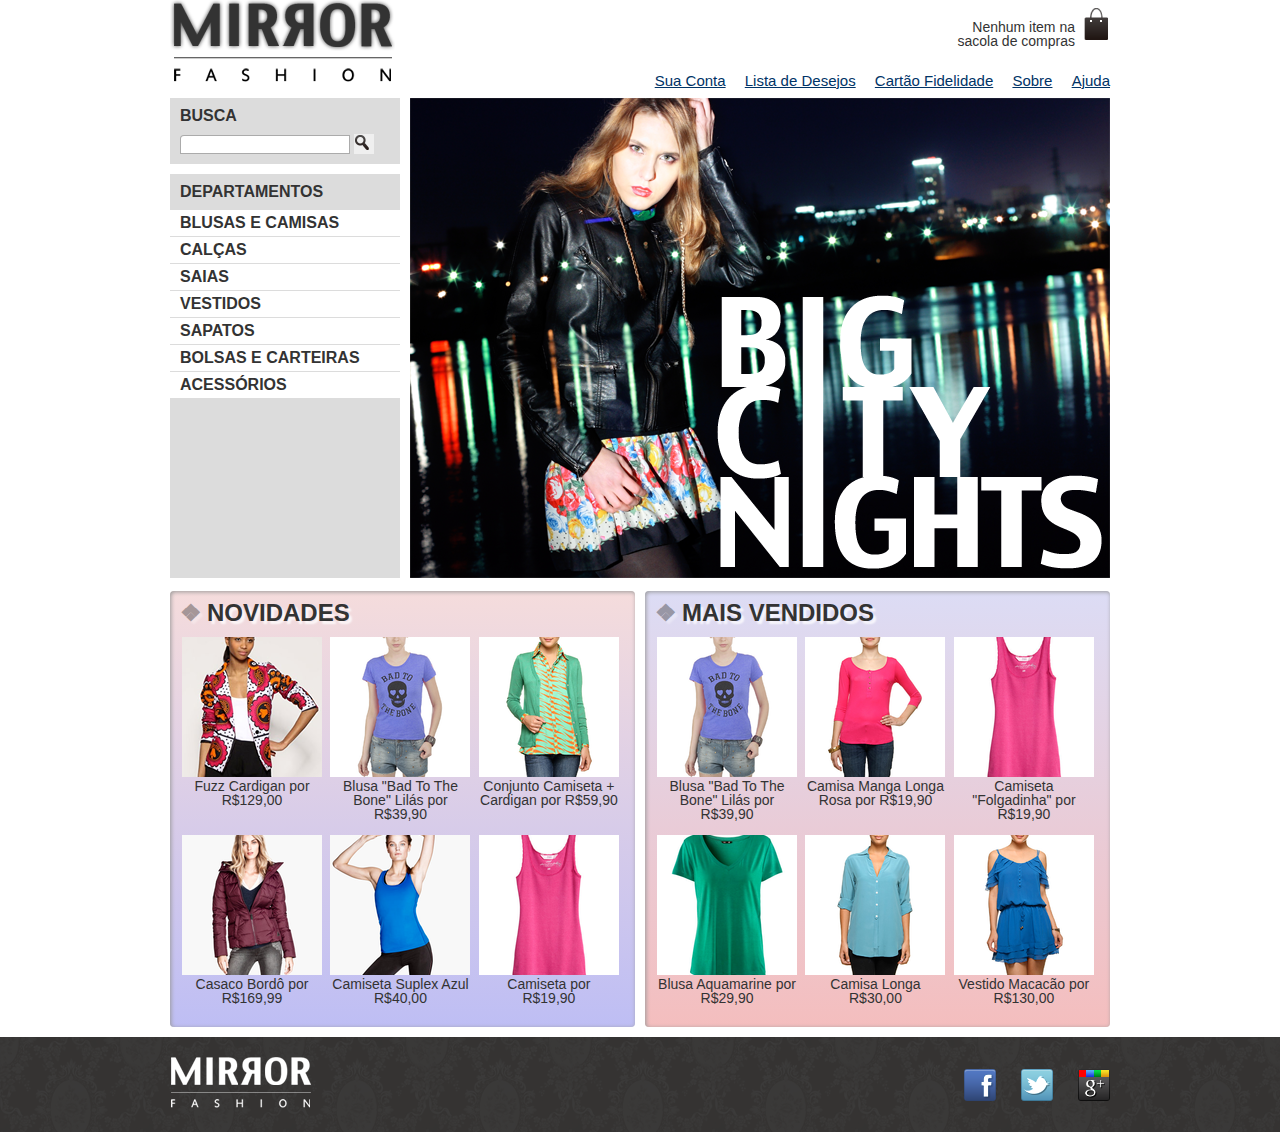
<file: html/index.html>
<!DOCTYPE html>
<html lang="pt-BR">
<head>
    <meta charset="UTF-8">
    <meta name="viewport" content="width=device-width, initial-scale=1.0">
    <title>Mirror Fashion</title>
    <link rel="stylesheet" class=".nav-link"href="../css/generic/reset.css">
    <link rel="stylesheet" class=".nav-link"href="../css/index.css">
</head>
<body>
    <header class="container">
        <h1><a href="index.html"><img src="../img/logo.png" alt="Logo da Mirror Fashion" class="logo"></a></h1>

        <p class="sacola">Nenhum item na sacola de compras</p>

        <nav class="wrap-menu">
            <ul class="menu-list">
                <li class="menu-items"><a class="nav-link" href="#" class="nav-link">Sua Conta</a></li>
                <li class="menu-items"><a class="nav-link" href="#" class="nav-link">Lista de Desejos</a></li>
                <li class="menu-items"><a class="nav-link" href="#" class="nav-link">Cartão Fidelidade</a></li>
                <li class="menu-items"><a class="nav-link" href="sobre.html" class="nav-link">Sobre</a></li>
                <li class="menu-items"><a class="nav-link" href="#" class="nav-link">Ajuda</a></li>
            </ul>
        </nav>
    </header>
    <div class="container destaque">

        <section class="busca">
            <h2>Busca</h2>

            <form>
                <input type="search">
                <button>Buscar</button>
            </form>
        </section>
        <!--fim .busca-->

        <section class="menu-departamentos">
            <h2>Departamentos</h2>

            <nav>
                <ul>
                    <li>
                        <a href="#">Blusas e Camisas</a>
                        <ul>
                            <li><a href="#">Manga Curta</a></li>
                            <li><a href="#">Manga Comprida</a></li>
                            <li><a href="#">Camisa Social</a></li>
                            <li><a href="#">Camisa Casual</a></li>
                        </ul>
                    </li>
                    <li><a href="#">Calças</a></li>
                    <li><a href="#">Saias</a></li>
                    <li><a href="#">Vestidos</a></li>
                    <li><a href="#">Sapatos</a></li>
                    <li><a href="#">Bolsas e Carteiras</a></li>
                    <li><a href="#">Acessórios</a></li>
                </ul>
            </nav>
        </section>
        <!--fim menu departamentos-->

        <section class="banner-destaque">
            <figure>
                <img src="../img/destaque-home.png" alt="Big City Night">
            </figure>
        </section>
        <!--fim .banner-destaque -->
    </div>
    <!--fim .container .destaque-->
    <div class="container paineis">
        <!--os paineis de novidades e mais vendidos entrarão aqui dentro-->
        <section class="painel novidades">
            <h2>Novidades</h2>
            <ol>
                <li>
                    <a href="produto.html">
                        <figure>
                            <img src="../img/produtos/miniatura1.png" alt="">
                            <figcaption>Fuzz Cardigan por R$129,00</figcaption>
                        </figure>
                    </a>
                </li>
                <li>
                    <a href="produto.html">
                        <figure>
                            <img src="../img/produtos/miniatura2.png" alt="">
                            <figcaption>Blusa "Bad To The Bone" Lilás por R$39,90</figcaption>
                        </figure>
                    </a>
                </li>
                <li>
                    <a href="produto.html">
                        <figure>
                            <img src="../img/produtos/miniatura3.png" alt="">
                            <figcaption>Conjunto Camiseta + Cardigan por R$59,90</figcaption>
                        </figure>
                    </a>
                </li>
                <li>
                    <a href="produto.html">
                        <figure>
                            <img src="../img/produtos/miniatura4.png" alt="">
                            <figcaption>Casaco Bordô por R$169,99</figcaption>
                        </figure>
                    </a>
                </li>
                <li>
                    <a href="produto.html">
                        <figure>
                            <img src="../img/produtos/miniatura5.png" alt="">
                            <figcaption>Camiseta Suplex Azul R$40,00</figcaption>
                        </figure>
                    </a>
                </li>
                <li>
                    <a href="produto.html">
                        <figure>
                            <img src="../img/produtos/miniatura6.png" alt="">
                            <figcaption>Camiseta por R$19,90</figcaption>
                        </figure>
                    </a>
                </li>
            </ol>
        </section>
        <section class="painel mais-vendidos">
            <h2>Mais Vendidos</h2>
            <ol>
                <li>
                    <a href="#">
                        <figure>
                            <img src="../img/produtos/miniatura2.png" alt="Blusa Bad To The Bone Lilás por R$39,90">
                            <figcaption>Blusa "Bad To The Bone" Lilás por R$39,90</figcaption>
                        </figure>
                    </a>
                </li>
                <li>
                    <a href="#">
                        <figure>
                            <img src="../img/produtos/miniatura13.png" alt="Camisa Manga Longa Rosa por R$19,90">
                            <figcaption>Camisa Manga Longa Rosa por R$19,90</figcaption>
                        </figure>
                    </a>
                </li>
                <li>
                    <a href="#">
                        <figure>
                            <img src="../img/produtos/miniatura6.png" alt="Camiseta Folgadinha por R$19,90">
                            <figcaption>Camiseta "Folgadinha" por R$19,90</figcaption>
                        </figure>
                    </a>
                </li>
                <li>
                    <a href="#">
                        <figure>
                            <img src="../img/produtos/miniatura7.png" alt="Blusa Aquamarine por R$29,90">
                            <figcaption>Blusa Aquamarine por R$29,90</figcaption>
                        </figure>
                    </a>
                </li>
                <li>
                    <a href="#">
                        <figure>
                            <img src="../img/produtos/miniatura12.png" alt="Camisa Longa R$30,00">
                            <figcaption>Camisa Longa R$30,00</figcaption>
                        </figure>
                    </a>
                </li>
                <li>
                    <a href="#">
                        <figure>
                            <img src="../img/produtos/miniatura15.png" alt="Vestido Macacão por R$130,00">
                            <figcaption>Vestido Macacão por R$130,00</figcaption>
                        </figure>
                    </a>
                </li>
            </ol>
        </section>
    </div>

    <!--RODAPÉ-->
    <footer>
        <div class="container">
            <img src="../img/logo-rodape.png" alt="Logo da Mirror Fashion">

            <ul class="social">
                <li><a href="facebook.com/mirrorfashion">Facebook</a></li>
                <li><a href="twitter.com/mirrorfashion">Twitter</a></li>
                <li><a href="plus.google.com/mirrorfashion">Google+</a></li>
            </ul>
        </div>
    </footer>


</body>
</html>
</file>
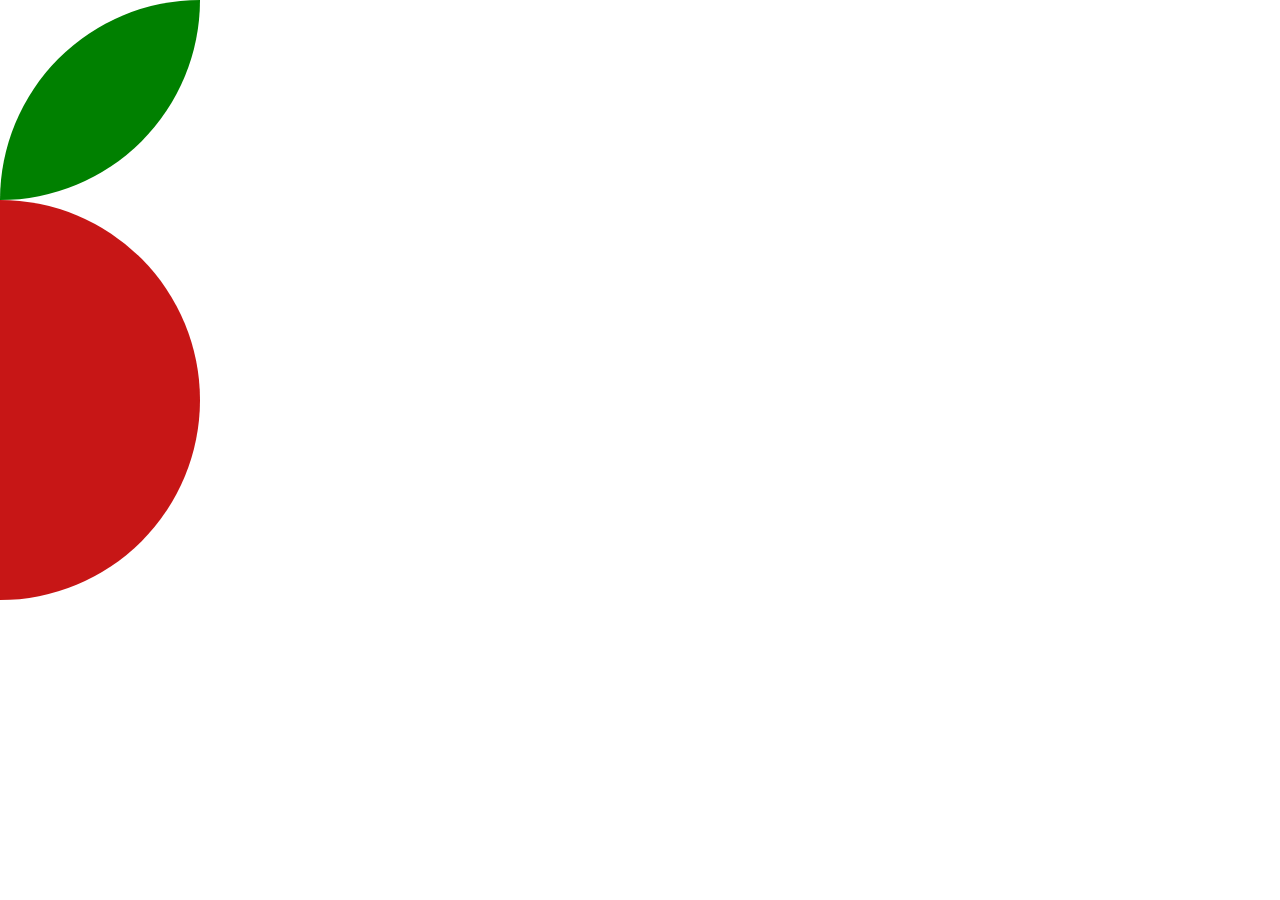
<file: explicacoes/border-radius/index.html>
<!DOCTYPE html>
<html lang="en">
<head>
    <meta charset="UTF-8">
    <meta name="viewport" content="width=device-width, initial-scale=1.0">
    <link rel="stylesheet" href="style.css">
    <title>Border Radius</title>
</head>
<body>
    <div class="folha"></div>
    <div class="quadrada"></div>
    <div class="baixo"></div>
</body>
</html>
</file>
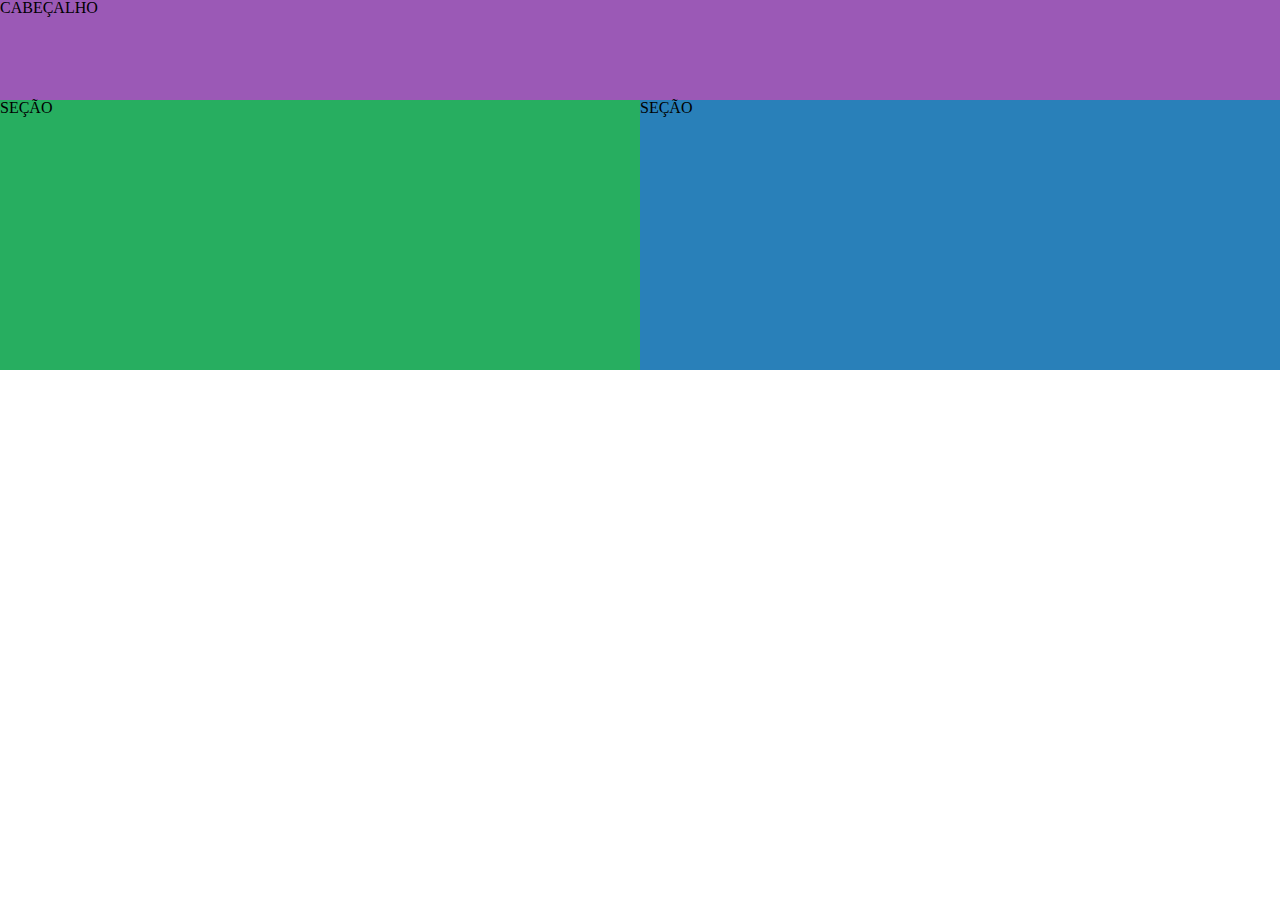
<file: explicacoes/media-querry/index.html>
<!DOCTYPE html>
<html lang="en">
<head>
    <meta charset="UTF-8">
    <meta name="viewport" content="width=device-width, initial-scale=1.0">
    <title>Explicação de Media Querry</title>
    <link rel="stylesheet" href="reset.css">
    <link rel="stylesheet" href="style.css">
</head>
<body>
    <header class="cabecalho">CABEÇALHO</header>
    <section class="secao primeiro">SEÇÃO</section>
    <section class="secao segundo">SEÇÃO</section>
</body>
</html>
</file>
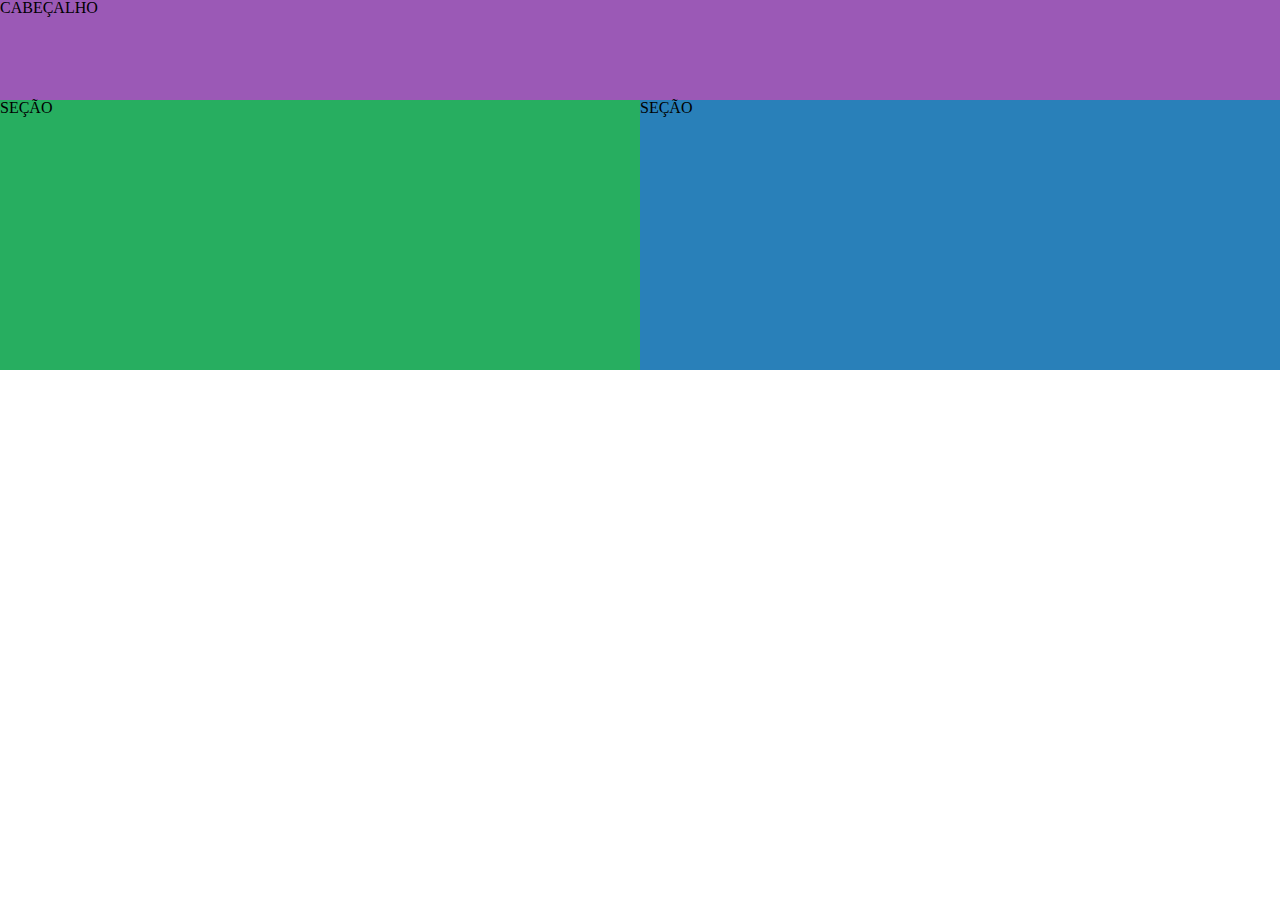
<file: explicacoes/mobile-first/index.html>
<!DOCTYPE html>
<html lang="en">
<head>
    <meta charset="UTF-8">
    <meta name="viewport" content="width=device-width, initial-scale=1.0">
    <title>Document</title>
    <link rel="stylesheet" href="reset.css">
    <link rel="stylesheet" href="style.css">
</head>
<body>
    <header class="cabecalho">CABEÇALHO</header>
    <section class="secao primeiro">SEÇÃO</section>
    <section class="secao segundo">SEÇÃO</section>
</body>
</html>
</file>
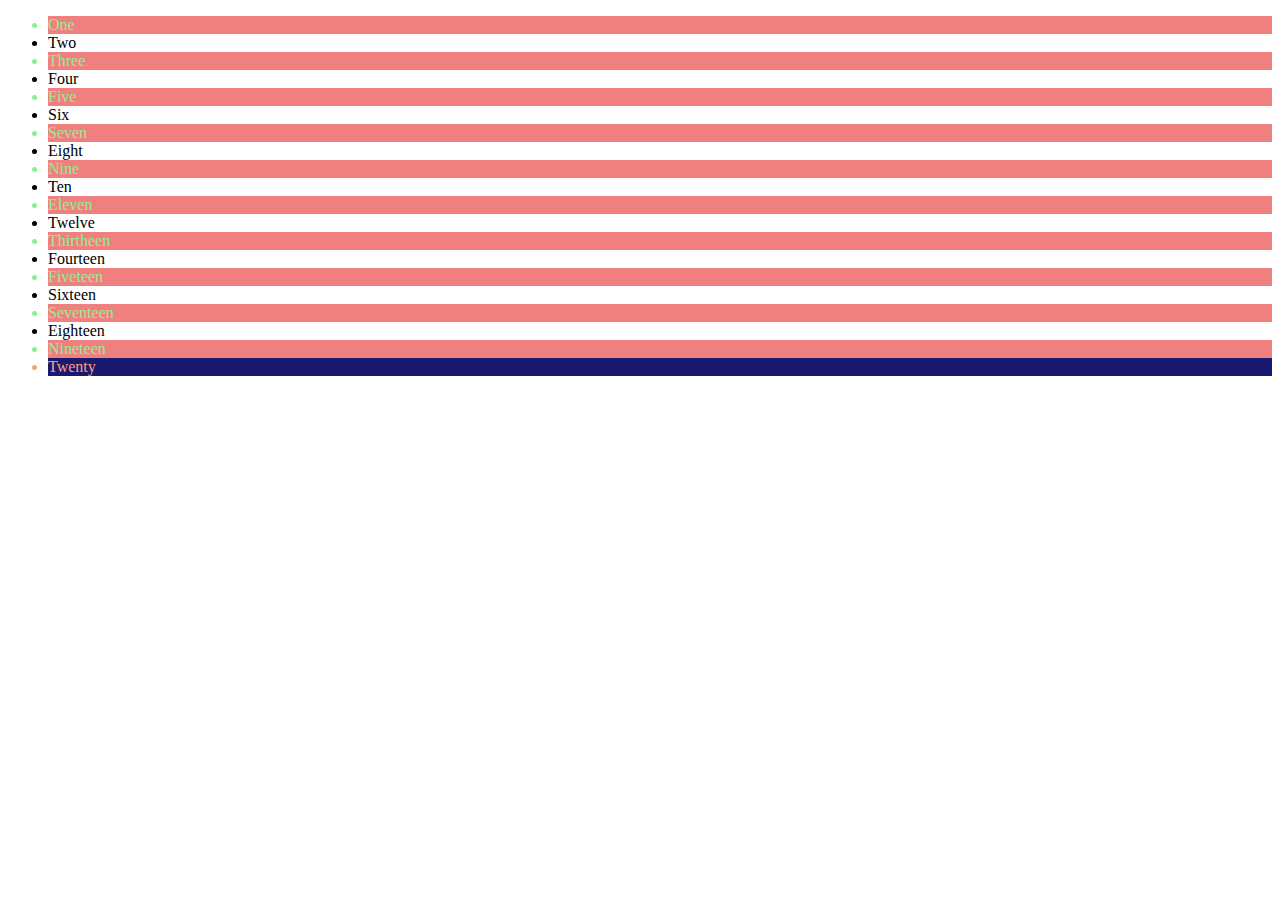
<file: explicacoes/nth-child/index.html>
<!DOCTYPE html>
<html lang="en">
<head>
    <meta charset="UTF-8">
    <meta name="viewport" content="width=device-width, initial-scale=1.0">
    <link rel="stylesheet" href="style.css">
    <title>Explicação NTH-CHILD</title>
</head>
<body>
    <ul>
        <li>One</li>
        <li>Two</li>
        <li>Three</li>
        <li>Four</li>
        <li>Five</li>
        <li>Six</li>
        <li>Seven</li>
        <li>Eight</li>
        <li>Nine</li>
        <li>Ten</li>
        <li>Eleven</li>
        <li>Twelve</li>
        <li>Thirtheen</li>
        <li>Fourteen</li>
        <li>Fiveteen</li>
        <li>Sixteen</li>
        <li>Seventeen</li>
        <li>Eighteen</li>
        <li>Nineteen</li>
        <li>Twenty</li>
    </ul>
</body>
</html>
</file>
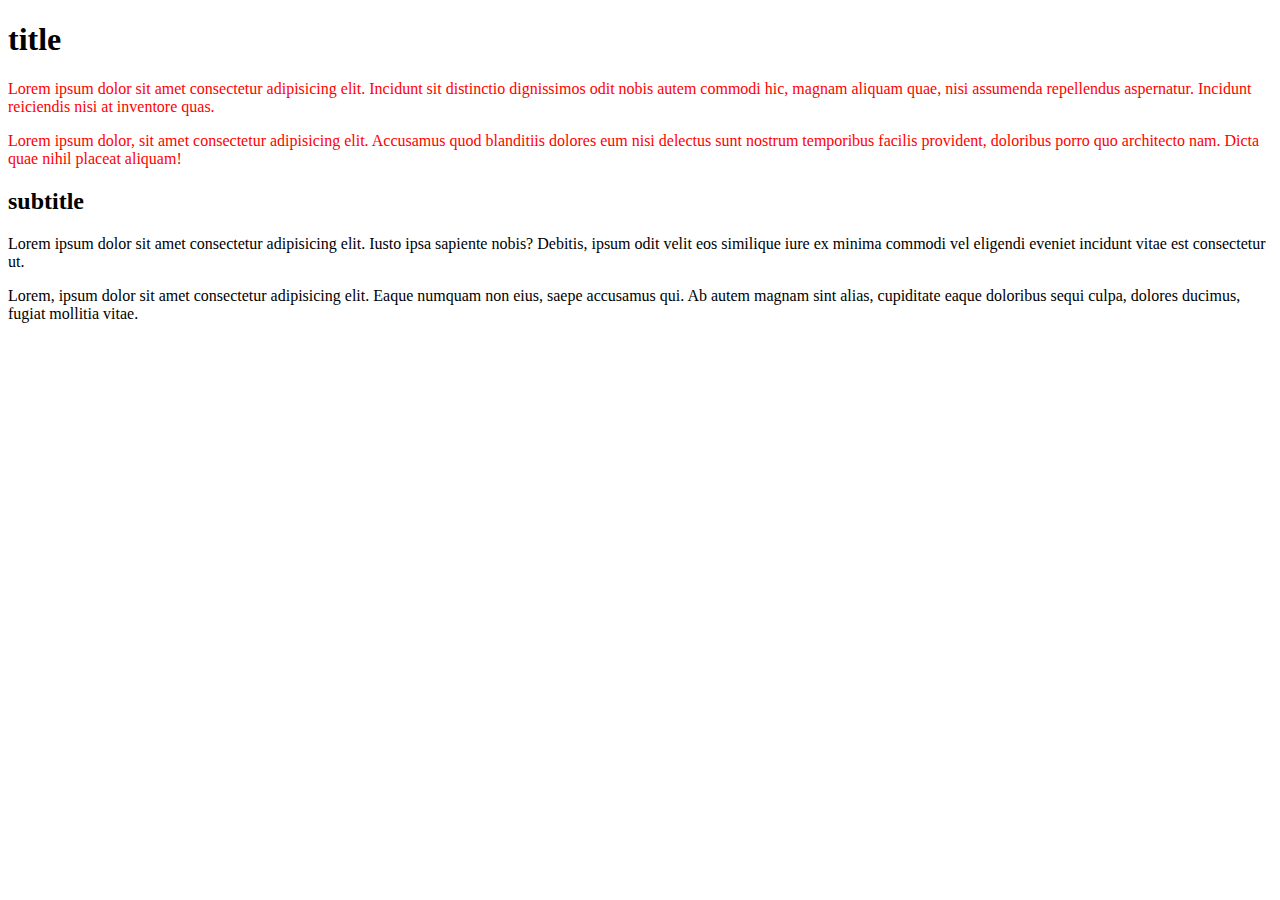
<file: explicacoes/seletores avançados/index.html>
<!DOCTYPE html>
<html lang="pt-BR">
<head>
    <meta charset="UTF-8">
    <meta name="viewport" content="width=device-width, initial-scale=1.0">
    <link rel="stylesheet" href="style.css">
    <title>Explicação Seletores Avançados</title>
</head>
<body>
    <article>
        <h1>title</h1>
        
        <p>Lorem ipsum dolor sit amet consectetur adipisicing elit. Incidunt sit distinctio dignissimos odit nobis autem commodi hic, magnam aliquam quae, nisi assumenda repellendus aspernatur. Incidunt reiciendis nisi at inventore quas.</p>
        <p>Lorem ipsum dolor, sit amet consectetur adipisicing elit. Accusamus quod blanditiis dolores eum nisi delectus sunt nostrum temporibus facilis provident, doloribus porro quo architecto nam. Dicta quae nihil placeat aliquam!</p>

        <section>
            <h2>subtitle</h2>

            <p>Lorem ipsum dolor sit amet consectetur adipisicing elit. Iusto ipsa sapiente nobis? Debitis, ipsum odit velit eos similique iure ex minima commodi vel eligendi eveniet incidunt vitae est consectetur ut.</p>
        </section>
    </article>

    <p>Lorem, ipsum dolor sit amet consectetur adipisicing elit. Eaque numquam non eius, saepe accusamus qui. Ab autem magnam sint alias, cupiditate eaque doloribus sequi culpa, dolores ducimus, fugiat mollitia vitae.</p>
</body>
</html>
</file>
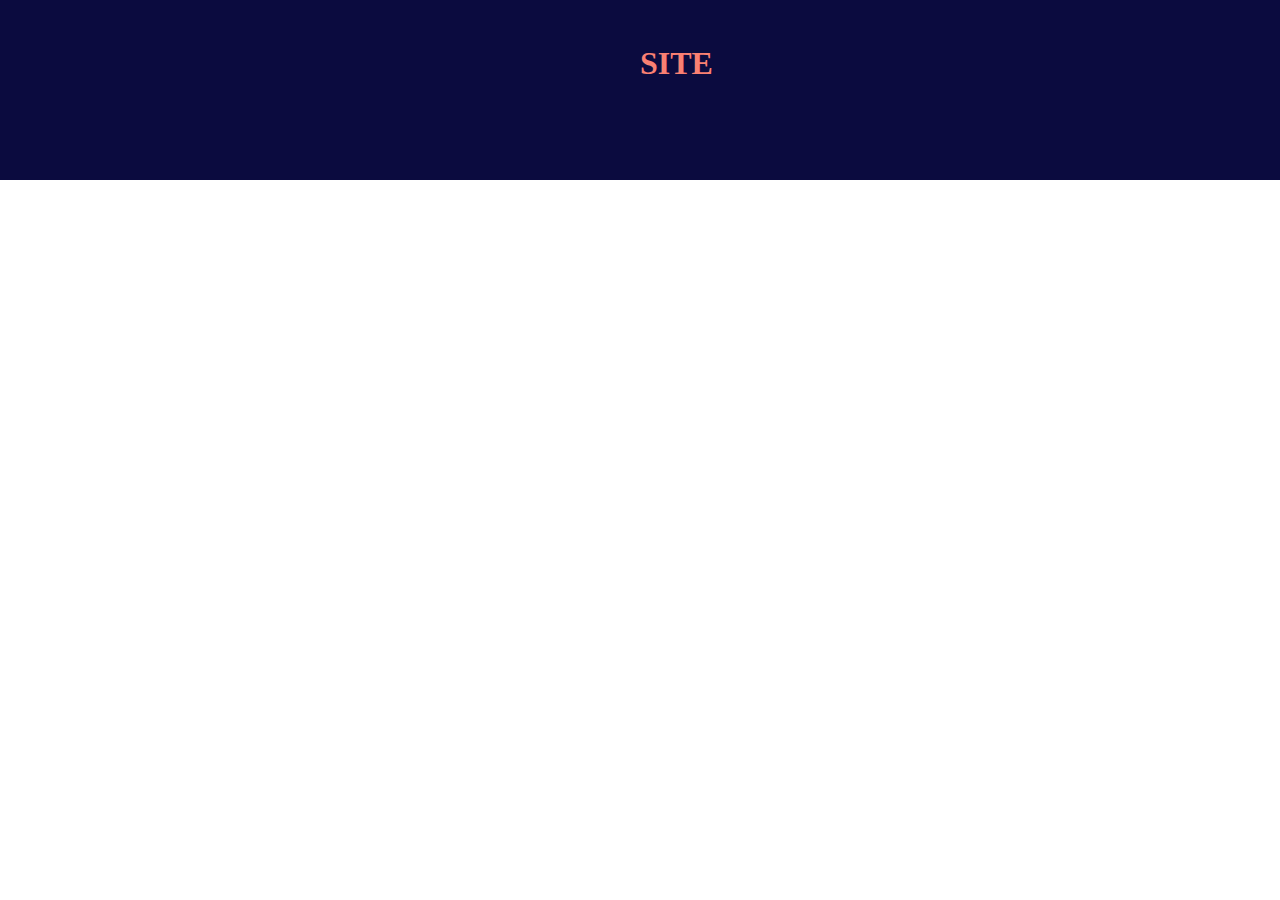
<file: explicacoes/vw-vh/index.html>
<!DOCTYPE html>
<html lang="en">
<head>
    <meta charset="UTF-8">
    <meta name="viewport" content="width=device-width, initial-scale=1.0">
    <title>vw e vh</title>
    <link rel="stylesheet" href="style.css">
</head>
<body>
    <header class="elemento">
        <h1>site</h1>
    </header>
</body>
</html>
</file>
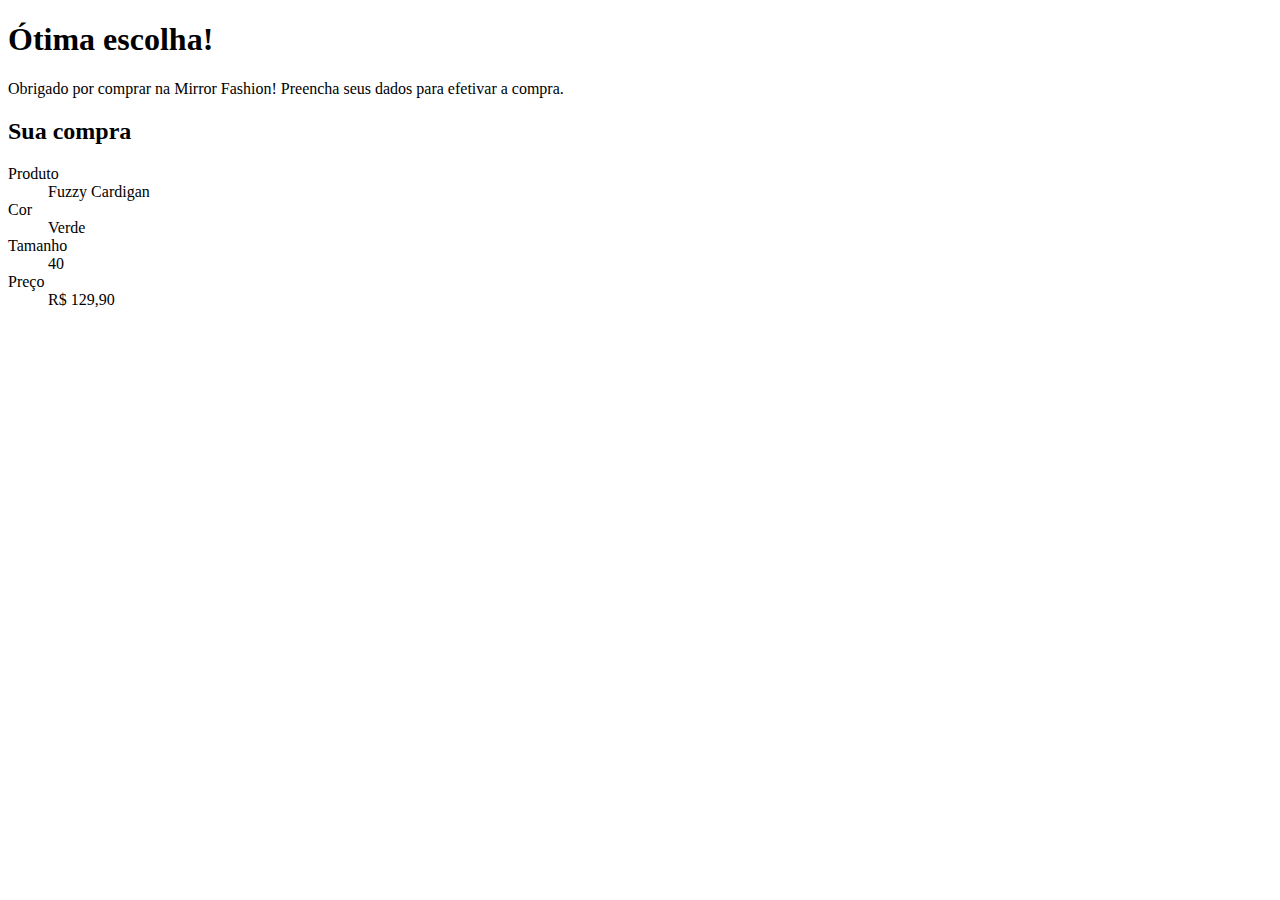
<file: html/checkout.html>
<!DOCTYPE html>
<html lang="en">
<head>
    <meta charset="UTF-8">
    <meta name="viewport" content="width=device-width, initial-scale=1.0">
    <title>Checkout Mirror Fashion</title>
    <link rel="stylesheet" href="https://stackpath.bootstrapcdn.com/bootstrap/4.5.0/css/bootstrap.min.css" integrity="sha384-9aIt2nRpC12Uk9gS9baDl411NQApFmC26EwAOH8WgZl5MYYxFfc+NcPb1dKGj7Sk" crossorigin="anonymous">
</head>
<body>
    <div class="jumbotron jumbotron-fluid">
        <div class="container">
            <h1 class="display-4">Ótima escolha!</h1>		
            <p class="lead">Obrigado	por	comprar	na	Mirror	Fashion!					
            Preencha seus dados	para efetivar a	compra.</p>
        </div>
    </div>
    <div class="card">
        <h2 class="card-header">Sua	compra</h2>									
        <dl>													
            <dt>Produto</dt>													
            <dd>Fuzzy	Cardigan</dd>
            <dt>Cor</dt>													
            <dd>Verde</dd>
            <dt>Tamanho</dt>													
            <dd>40</dd>
            <dt>Preço</dt>													
            <dd>R$	129,90</dd>									
        </dl>
    </div>

</body>
</html>
</file>
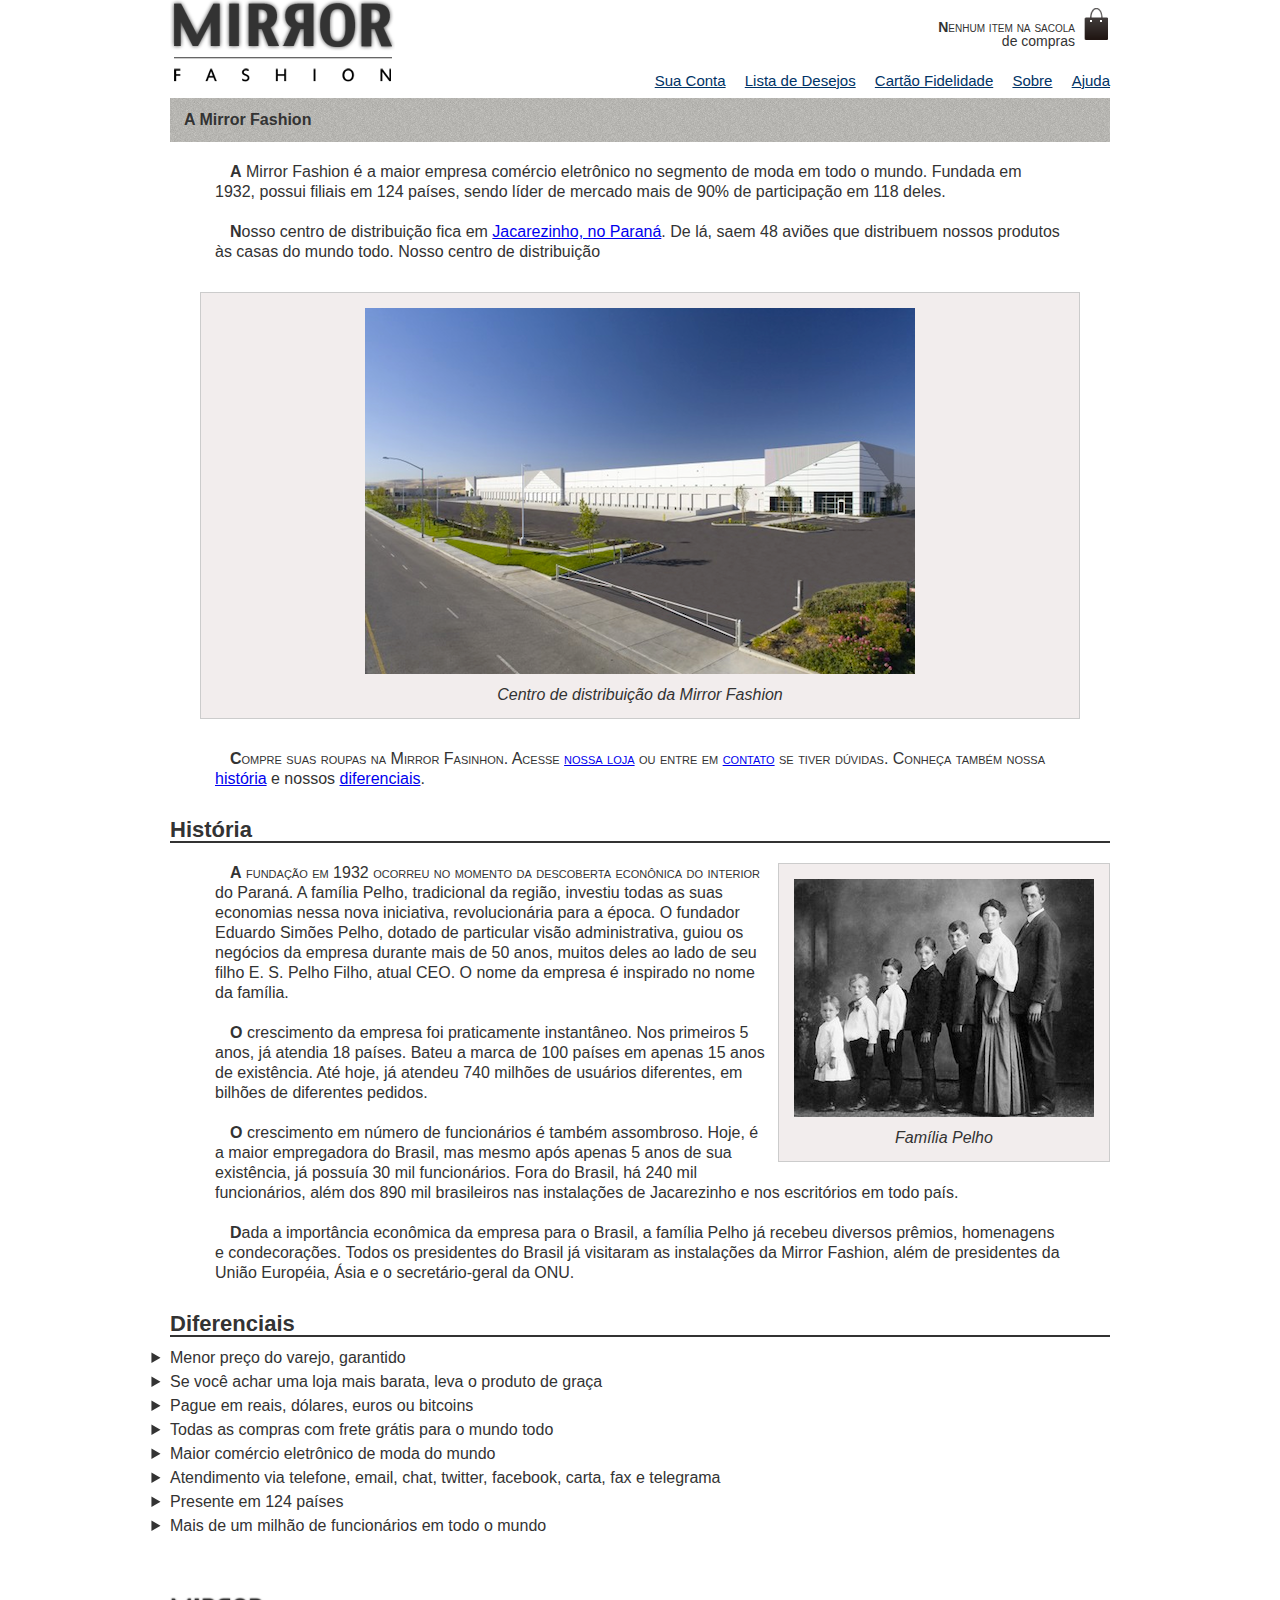
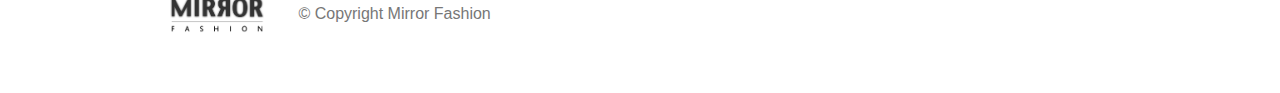
<file: html/sobre.html>
<!DOCTYPE html>
<html lang="pt-BR">
<head>
    <meta charset="UTF-8">
    <meta name="viewport" content="width=device-width, initial-scale=1.0">
    <title>SOBRE - Mirror Fashion</title>
    <link rel="stylesheet" href="../css/generic/reset.css">
    <link rel="stylesheet" href="../css/sobre.css">
</head>

<body>
    <header class="main-header">
        <img src="../img/logo.png" alt="Logo da Mirror Fashion" class="logo">

        <p class="sacola">Nenhum item na sacola de compras</p>

        <nav class="wrap-menu">
            <ul class="menu-list">
                <li class="menu-items"><a href="#" class="nav-link">Sua Conta</a></li>
                <li class="menu-items"><a href="#" class="nav-link">Lista de Desejos</a></li>
                <li class="menu-items"><a href="#" class="nav-link">Cartão Fidelidade</a></li>
                <li class="menu-items"><a href="sobre.html" class="nav-link">Sobre</a></li>
                <li class="menu-items"><a href="#" class="nav-link">Ajuda</a></li>
            </ul>
        </nav>
    </header>

    <h1 class="title">A Mirror Fashion</h1>
    <article>
        <p class="paragraph">A <strong>Mirror Fashion</strong> é a maior empresa comércio eletrônico no segmento de moda em todo o mundo. Fundada em 1932, possui filiais em 124 países, sendo líder de mercado mais de 90% de participação em 118 deles.</p>

        <p class="paragraph">Nosso centro de distribuição fica em <a href="https://maps.google.com.br/?q=Jacarezinho" class="link">Jacarezinho, no Paraná</a>. De lá, saem 48 aviões que distribuem nossos produtos às casas do mundo todo. Nosso centro de distribuição</p>

        <figure>
            <img src="../img/centro-distribuicao.png" alt="Centro de distribuição da Mirror Fashion" class="imagem centro-distribuicao">
            <figcaption class="figcaption">Centro de distribuição da Mirror Fashion</figcaption>
        </figure>

        <p class="paragraph">Compre suas roupas na <strong>Mirror Fasinhon</strong>. Acesse <a href="index.html">nossa loja</a> ou entre em <a href="contato.html">contato</a> se tiver dúvidas. Conheça também nossa <a href="#historia">história</a> e nossos <a href="#">diferenciais</a>.</p>

        <h2 id="historia" class="subtitle">História</h2>
        <figure id="familia-pelho">
            <img src="../img/familia-pelho.jpg" alt="Foto da Família Pelho" class="imagem familia-pelho">
            <figcaption>Família Pelho</figcaption>
        </figure>

        <p class="paragraph">A fundação em 1932 ocorreu no momento da descoberta econônica do interior do Paraná. A 
        família Pelho, tradicional da região, investiu todas as suas economias nessa nova iniciativa, 
        revolucionária para a época. O fundador <em>Eduardo Simões Pelho</em>, dotado de particular visão 
        administrativa, guiou os negócios da empresa durante mais de 50 anos, muitos deles ao lado 
        de seu filho <em>E. S. Pelho Filho</em>, atual CEO. O nome da empresa é inspirado no nome da família.</p>

        <p class="paragraph">O crescimento da empresa foi praticamente instantâneo. Nos primeiros 5 anos, já atendia 18 países. 
        Bateu a marca de 100 países em apenas 15 anos de existência. Até hoje, já atendeu 740 milhões 
        de usuários diferentes, em bilhões de diferentes pedidos.</p>

        <p class="paragraph">O crescimento em número de funcionários é também assombroso. Hoje, é a maior empregadora do 
        Brasil, mas mesmo após apenas 5 anos de sua existência, já possuía 30 mil funcionários. Fora do 
        Brasil, há 240 mil funcionários, além dos 890 mil brasileiros nas instalações de Jacarezinho e 
        nos escritórios em todo país.
        </p>

        <p class="paragraph">Dada a importância econômica da empresa para o Brasil, a família Pelho já recebeu diversos prêmios, 
        homenagens e condecorações. Todos os presidentes do Brasil já visitaram as instalações da Mirror 
        Fashion, além de presidentes da União Européia, Ásia e o secretário-geral da ONU.</p>

        <h2 class="subtitle" id="diferenciais">Diferenciais</h2>
        <ul>
            <li class="list-items">Menor preço do varejo, garantido</li>
            <li class="list-items">Se você achar uma loja mais barata, leva o produto de graça</li>
            <li class="list-items">Pague em reais, dólares, euros ou bitcoins</li>
            <li class="list-items">Todas as compras com frete grátis para o mundo todo</li>
            <li class="list-items">Maior comércio eletrônico de moda do mundo</li>
            <li class="list-items">Atendimento via telefone, email, chat, twitter, facebook, carta, fax e telegrama</li>
            <li class="list-items">Presente em 124 países</li>
            <li class="list-items">Mais de um milhão de funcionários em todo o mundo</li>
        </ul>
    </article>

    <footer class="rodape">
        <img src="../img/logo.png" alt="Logo da Mirror Fashion">
        &copy; Copyright Mirror Fashion
    </footer>
</body>
</html>
</file>
<file: explicacoes/border-radius/style.css>
* {
    margin: 0;
    padding: 0;
}

.folha {
    background-color: green;
    width: 200px;
    height: 200px;
    border-top-right-radius: 200px;
    border-bottom-left-radius: 200px;
    transform: rotate(90deg);
}


.quadrada {
    background-color: rgb(199, 22, 22);
    border-top-right-radius: 200px;
    width: 200px;
    height: 200px;
}

.baixo {
    background-color: rgb(199, 22, 22);
    width: 200px;
    height: 200px;
    border-top-right-radius: 0px;
    border-bottom-right-radius: 200px;
}
</file>
<file: explicacoes/media-querry/style.css>
.cabecalho {
    height: 100px;
    background-color: #9b59b6;
}

.secao {
    width: 50vw; /* 801+ */
    float: left;
    height: 30vh;
}

.primeiro {
    background-color: #27ae60;

}

.segundo {
    background-color: #2980b9;
}
/* @media é a entrada de onde o usuário está, screen (tela) é default e pode ser ocultado*/
/* @media print é para impressão */
@media (max-width: 800px) {
    .secao {
        width: 100vw; /* 800- */
    }
}
</file>
<file: explicacoes/mobile-first/style.css>
/* tudo que atende ao mobile */

.cabecalho {
    height: 100px;
    background-color: #9b59b6;
}

.secao {
    height: 30vh;
}

.primeiro {
    background-color: #27ae60;

}

.segundo {
    background-color: #2980b9;
}

@media (min-width: 800px) {  /* tudo que atende a dispositivos maiores ou desktops */
    .secao {
        width: 50vw;
        float: left;
    }
}
</file>
<file: explicacoes/nth-child/style.css>
li:nth-child(2n + 1) {
    /* seleciona os ímpares */
    color: lightgreen;
    background-color: lightcoral;
}

li:last-child {
    color: lightsalmon;
    background-color: midnightblue;
    
}
</file>
<file: explicacoes/seletores avançados/style.css>
article > p {
    color: red;
}
</file>
<file: explicacoes/vw-vh/style.css>
* {
    margin: 0;
    padding: 0;
    border: 0;
}
.elemento {
    background-color: rgb(11, 11, 63);
    width: 100vw;
    height: 20vh;
    margin: 0 auto;
}

.elemento > h1 {
    color: salmon;
    padding-top: 5vh;
    text-transform: uppercase;
    margin-left: 50vw;
}
</file>
<file: css/index.css>
/*
PADRÕES E RESETS 
*/

body {
    font-family: "Lucida Sans Unicode", "Lucida Grande", sans-serif;
    color: #333333;
}

/*
HEADER
*/

.container {
    margin: 0 auto; /* alinha o elemento ao meio se é display: block */
    width: 940px;
    position: relative;
}
.sacola {
    font-size: 14px;
    background-image: url(../img/sacola.png);
    background-repeat: no-repeat;
    background-position: right center; /* primeiro valor EIXO X e segundo valor EIXO Y*/
    max-width: 140px;
    padding-right: 35px;
    text-align: right;
    position: absolute;
    top: 0;
    right: 0;
    padding-top: 20px;
}

.menu-items a:hover {
    color: #007DC6;
}

.menu-items a:active {
    color: #867DC6;
}

.menu-list {
    font-size: 15px;
    position: absolute;
    bottom: 0;
    right: 0;

}

.menu-items {
    display: inline-block;
    padding-left: 15px;
}

.nav-link {
    color: #003366;
}

/*
CONTAINER DESTAQUE
*/
.busca, 
.menu-departamentos {
    background-color: #DCDCDC;
    font-weight: bold;
    text-transform: uppercase;
    float: left;
    margin-right: 10px;
    width: 230px;
}

.busca h2, .busca form, .menu-departamentos h2 {
    margin: 10px;
}

.destaque {
    margin-top: 10px;
}
.menu-departamentos {
    clear: left;     /* tem elemento flutuando a minha esquerda? se sim, vá para baixo */
    margin-top: 10px;
    padding-bottom: 179px;
}
.menu-departamentos li {
    background-color: white;
    margin-bottom: 1px;
    padding: 5px 10px;
}

.menu-departamentos a {
    color: #333333;
    text-decoration: none;
}

.menu-departamentos li ul {
    display: none; /* lista dentro de outra lista sumir */
}

.menu-departamentos li:hover ul {
    /* lista dentro de outra lista aparecer quando passa o mouse dentro da li */
    display: block; 
}

.menu-departamentos ul ul li {
    background-color: #DCDCDC;
}

.menu-departamentos li li a::before {
    content: '\272A';
    padding-right: 3px;
}

.painel h2:before {
    content: '\2756';
    padding-right: 5px;
    opacity: 0.4;
}
/* 
BUSCA
*/
.busca button {
    /* adicionando imagem */
    background-image: url(../img/busca.png);
    background-repeat: no-repeat;
    cursor: pointer;
    border: none;

    /* tamanho da imagem */
    width: 20px;
    height: 20px;

    /* image replacement */
    text-indent: -9999px;
}

.busca input[type=search] { /* seletor de atributo */
    width: 170px;
    border-top-left-radius: 4px;
    border-top-left-radius: 4px;
    border: 1px solid rgba(0, 0, 0, 0.329);
}

/*
PAINEL DE DESTAQUE E MAIS VENDIDOS
*/

.painel {
    margin: 10px 0;
    padding: 10px;
    width: 445px;
    height: auto;
    border-radius: 4px;

    /* box-shadow com inset adiciona sombra dentro da caixa*/
    box-shadow: inset 1px 1px 4px #999999;
}

.painel li {
    display: inline-block; /* display inline-block para deixar os itens em linha e poder definir um dimensão (altura e largura) para eles */
    vertical-align: top;
    width: 140px;
    margin: 2px;
    padding-bottom: 10px;
    transition: 0.5s ease-out; 
    /* .painel li tem animação mesmo quando o mouse está fora do item! quando tira o mouse, a saída é devagar (ease-out) com tempo de 5s */
}
.painel li:hover {     /* hover = mouse passa por cima */
    /* box shadow para elemento da lista ter um shadow com blur quando passar o mouse em cima do item*/
    box-shadow: 0 0 5px #333333;
        /* transition para todos os itens da lista terem uma animação em todas as propriedades do hover em 5 segundos  */
    transition: 0.5s ease-in;
    background-color: rgba(255,255,255, 0.8);

        /*scale vai aumentar o item em 20% quando o mouse passar por cima e rotate vai rotacionar o item em -5 graus quando o mouse passar por cima */
    transform: scale(1.2) rotate(-5deg);
}

.painel li:nth-child(2n):hover {     /* quando o mouse passar por cima de elementos pares da lista*/
    /* 2n poderia ter sido substituído por even = par em inglês */
    transform: scale(1.2) rotate(5deg);
}

.painel h2 {
    font-size: 24px;
    font-weight: bold;
    text-transform: uppercase;
    margin-bottom: 10px;
    text-shadow: 3px 3px 2px rgba(255,255,255, 0.8)
}

.painel a {
    color: #333333;
    font-size: 14px;
    text-align: center;
    text-decoration: none;
}

.novidades {
    /* o background color serve para navegadores que não suportam o gradiente */
    background-color: #f5dcdc;
    float: left;
    background: linear-gradient(#F5DCDC, #BEBEF4);
}

.mais-vendidos {
    /* o background color serve para navegadores que não suportam o gradiente */
    background-color: #DCDCF5;
    float: right;
    background: linear-gradient(#DCDCF5, #F4BEBE);
}

/*
FOOTER
*/

footer {
    background-image: url(../img/fundo-rodape.png);
    clear: both;
    padding: 20px 0;
}
footer .container {
    position: relative;
}

.social {
    position: absolute;
    top: 12px;
    right: 0;
}

.social li {
    float: left;
    margin-left: 25px;
}
.social a {
    /* tamanho da imagem */
    height: 32px;
    width: 32px;

    /* image replacement */

    /* setar display block no a para poder definir altura e largura da imagem do replacement */
    display: block;
    text-indent: -99999px;
}
/* 
seletores de atributo para image replacement do footer 
*/

.social a[href*="facebook.com"] {
    background-image: url(../img/facebook.png);
}

.social a[href*="twitter.com"] {
    background-image: url(../img/twitter.png);
}

.social a[href*="plus.google.com"] {
    background-image: url(../img/googleplus.png);
}

@media (max-width: 939px) {   /* para dispotivios com 320px ou menos de largura */
    /* aqui irão todos os comportamentos para dispositivos mobile */
    .container {
        /* mudando o tamanho da tela, para que a página fique mais flexível nos celulares, não ocupando a tela toda, deixando uma margem*/
        width: 96%;
    }
    header > h1 {
        /* centralizar o logotipo na página*/
        text-align: center;
    }

    header h1 img {
        max-width: 50%;
    }

    .sacola {
        /* esconde a sacola*/
        display: none;
    }

    .menu-list {
    /* tirar o menu da direita da pagina e posicioná-lo abaixo do logo*/
        position: static;
        text-align: center;
    }

    .menu-list li {
        /* deixa a sacola em linha e com um respiro externo */
        display: inline-block;
        margin: 5px;
    }

    .busca,
    .menu-departamentos,
    .banner-destaque img {
        /* renderizando a seção de busca para que ocupem 100% da tela em que estão e não quebram, fiquem apenas um abaixo do outro */
        margin-right: 0;
        width: 100%;
    }

    .painel {
        width: auto;
    }

    .painel li {
        width: 30%;
    }

    .painel img {
        /* imagens do painel estão com 100% de 30% da sua largura <li> definiada na linha acima */
        width: 100%;
    }


}
</file>
<file: css/sobre.css>
/*
PADRÃO E RESET  
*/
body {
    color: #333333;
    font-family: 'Lucida Sans', 'Lucida Sans Regular', 'Lucida Grande', 'Lucida Sans Unicode', Geneva, Verdana, sans-serif;
    text-align: left;
    margin-left: auto;
    margin-right: auto;
    width: 940px;
}

/*
HEADER 
*/

.main-header {
    margin: 0 auto;
    width: 940px;
    position: relative;
}
.sacola {
    font-size: 14px;
    background-image: url(../img/sacola.png);
    background-repeat: no-repeat;
    background-position: right center; /* primeiro valor EIXO X e segundo valor EIXO Y*/
    max-width: 140px;
    padding-right: 35px;
    text-align: right;
    position: absolute;
    top: 0;
    right: 0;
    padding-top: 20px;
}

.menu-list {
    font-size: 15px;
    position: absolute;
    bottom: 0;
    right: 0;

}

.menu-items {
    display: inline-block;
    padding-left: 15px;
}

.nav-link {
    color: #003366;
}

/*
CONTEÚDO GERAL
*/

:not(p) + p::first-line {
    font-variant: small-caps;
}

p::first-letter {
    font-weight: bold;
}

h1 + p {
    text-indent: 0;
}
.title {
    background-image: url(../img/sobre-background.jpg);
    padding: 14px;
    margin-top: 10px;
    font-weight: bold;
}

figure {
    background-color: #F2EDED;
    border: 1px solid #cccccc;
    text-align: center;
    padding: 15px;
    margin: 30px;
}

figcaption {
    font-style: italic;
    margin-top: 10px;
}

.subtitle {
    border-bottom: 2px solid #333333;
    margin-top:30px;
    font-weight: bold;
    font-size: 22px;
}

.paragraph {
    padding: 0 45px;
    text-indent: 15px;
    margin-top: 20px;
    line-height: 20px;
}

.list-items {
    line-height: 22px;
    margin-top: 2px;
}

ul {
    margin-top: 10px;
    list-style: disclosure-closed;
}


/*
    PIC FAMILIA PELHO
*/
#familia-pelho {
    float: right;
    margin: 20px 0 10px 10px;
    /*! margin-top: 20px; */
}


/*
RODAPÉ
*/

.rodape {
    color: #777777;
    margin: 30px 0;
    padding: 30px 0;
}

.rodape img {
    margin-right: 30px;
    vertical-align: middle;
    width: 94px;
}
</file>
